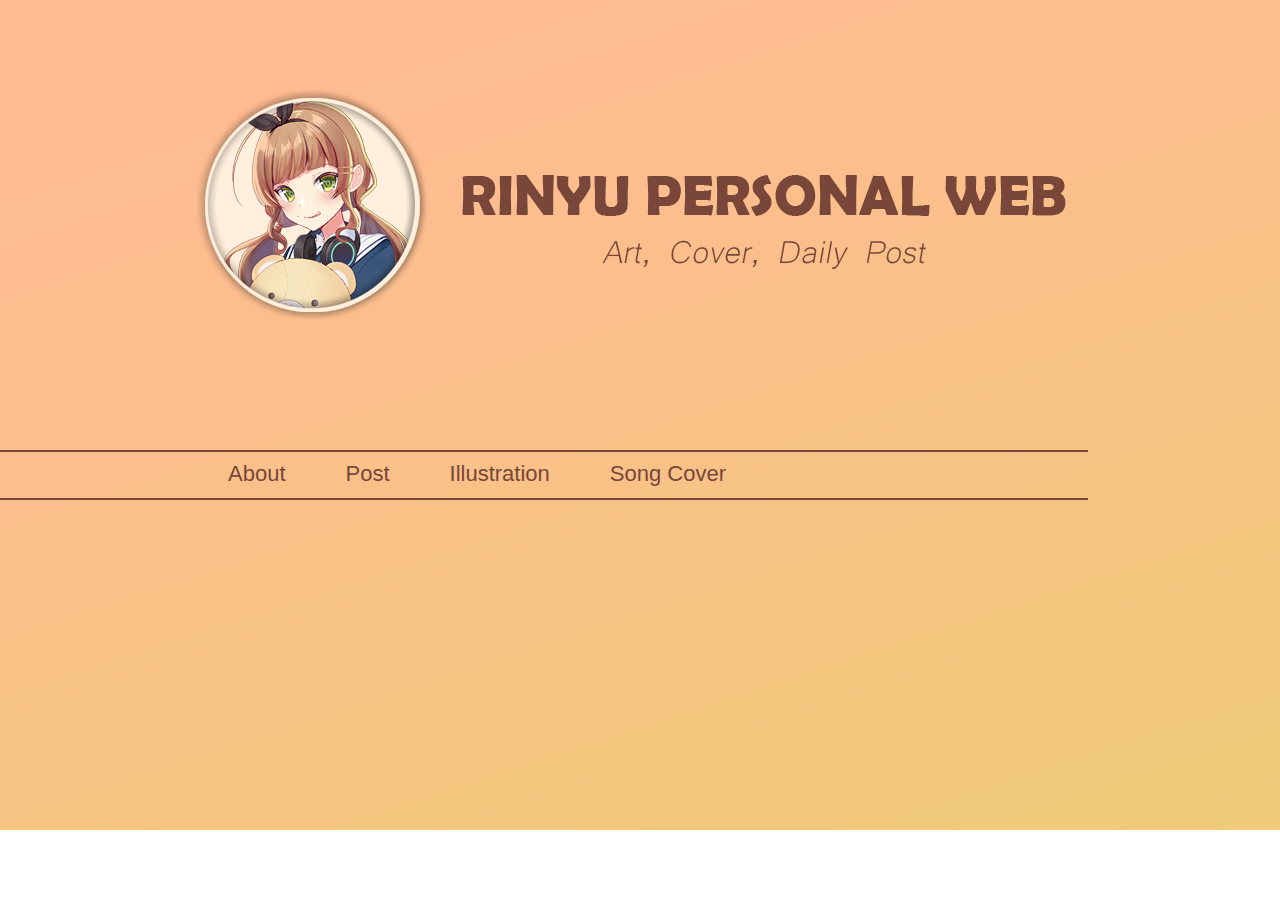
<file: index.html.html>
<!DOCTYPE html>
<html lang="en">
  <head>
    <meta charset="utf-8">
	<meta http-equiv="X-UA-Compatible" content="IE=edge">
	<meta name="viewport" content="width=device-width, initial-scale=1">
    <title>凜羽的個人小網站</title>
	<link rel="shortcut icon" href="img/logo.png">
    <!-- Bootstrap -->
	<link href="css/bootstrap-4.4.1.css" rel="stylesheet">
	 <link rel="stylesheet" href="css/mycss.css">
	
  </head>
  <body>
  	<!-- body code goes here -->
    <div class="t1-img">
	  <div class="img-cover"></div>
     </div>
	  <div class="nav">
	  <div class = "nav_body">
		  <ul class="nav-ul">
		  	<li><a href="#">About</a></li>
		  	<li><a href="#">Post</a></li>
		  	<li><a href="#">Illustration</a></li>
		  	<li><a href="#">Song Cover</a></li>
		  </ul>
		</div>
	  </div>
	 

	<!-- jQuery (necessary for Bootstrap's JavaScript plugins) --> 
	<script src="js/jquery-3.4.1.min.js"></script>

	<!-- Include all compiled plugins (below), or include individual files as needed -->
	<script src="js/popper.min.js"></script> 
	<script src="js/bootstrap-4.4.1.js"></script>
  </body>
</html>
</file>
<file: css/mycss.css>
@charset "utf-8";
/* CSS Document */
.nav_body {
	border-top: 2px solid #79463a;
	border-bottom: 2px solid #79463a;
	width: 1200px;
	height: 50px;
}

.nav-ul {
	margin-top: 5px;
	margin-left: 300px;
}

.nav-ul li {
	list-style: none;
	float: left;
	margin-right: 60px;
}

.nav-ul li a {
	text-decoration: none;
	color: #79463a;
	font-size: 22px;
}

.img-cover {
	background:url(../image/cover.png) no-repeat center;
	background-size: cover;
	width: 100%;
	height: 830px;
}

.t1-img {
	position: relative;
}

.nav {
	position: absolute;
	top: 50%;
	right: 15%;
}
</file>
